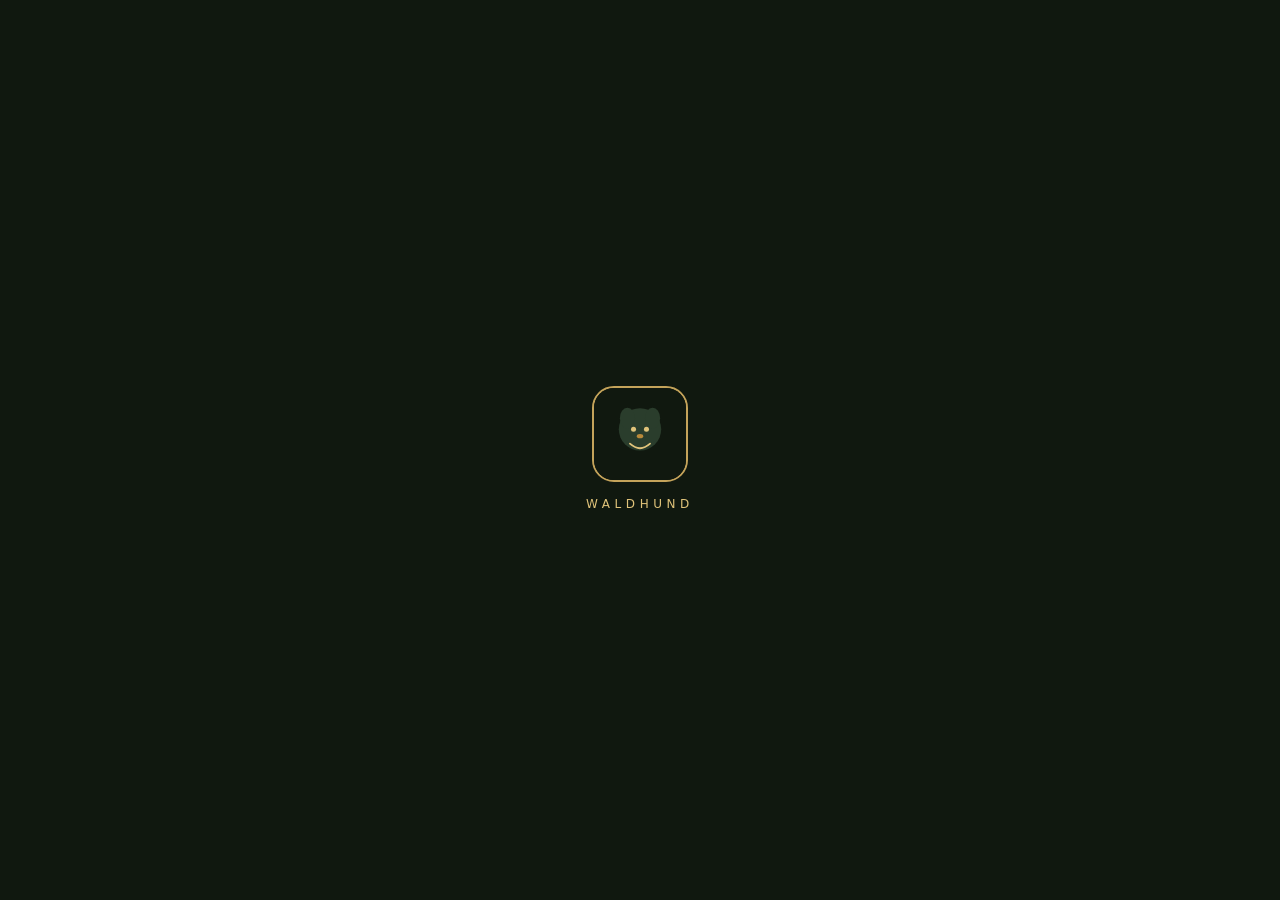
<file: index.html>
<!DOCTYPE html>
<html lang="de">
<head>
  <meta charset="UTF-8" />
  <meta name="viewport" content="width=device-width, initial-scale=1, viewport-fit=cover" />
  <meta name="theme-color" content="#10180f" />
  <meta name="apple-mobile-web-app-capable" content="yes" />
  <meta name="apple-mobile-web-app-title" content="Waldhund" />
  <meta name="description" content="Waldhund — Natur-Trainingsplan. Offline, ohne Account." />
  <title>Waldhund</title>
  <link rel="manifest" href="manifest.json" />
  <link rel="icon" href="assets/icon.svg" />
  <link rel="apple-touch-icon" href="assets/icon.svg" />
  <link rel="stylesheet" href="styles.css" />
</head>
<body>
  <div id="splash"><img src="assets/icon.svg" alt="Waldhund" /><p>WALDHUND</p></div>
  <div id="onboard" class="onboard hidden"></div>
  <div id="app" class="app hidden">
    <header class="hero">
      <img class="bg" src="assets/hero.svg" alt="" />
      <div class="veil"></div>
      <div class="txt">
        <div class="mark">Waldhund</div>
        <h1 id="hero-name">Dein Hund</h1>
        <p class="who" id="hero-sub"></p>
      </div>
    </header>
    <div class="wrap">
      <section id="p-heute" class="panel on"></section>
      <section id="p-plan" class="panel"></section>
      <section id="p-guide" class="panel"></section>
      <section id="p-agent" class="panel"></section>
      <section id="p-mehr" class="panel"></section>
    </div>
    <nav class="dock">
      <button data-p="heute" class="on"><span>🌿</span>Heute</button>
      <button data-p="plan"><span>📆</span>Plan</button>
      <button data-p="guide"><span>📘</span>Guide</button>
      <button data-p="agent"><span>🦉</span>Moos</button>
      <button data-p="mehr"><span>🐾</span>Hund</button>
    </nav>
  </div>
  <script src="breeds.js"></script>
  <script src="engine.js"></script>
  <script src="app.js"></script>
</body>
</html>
</file>
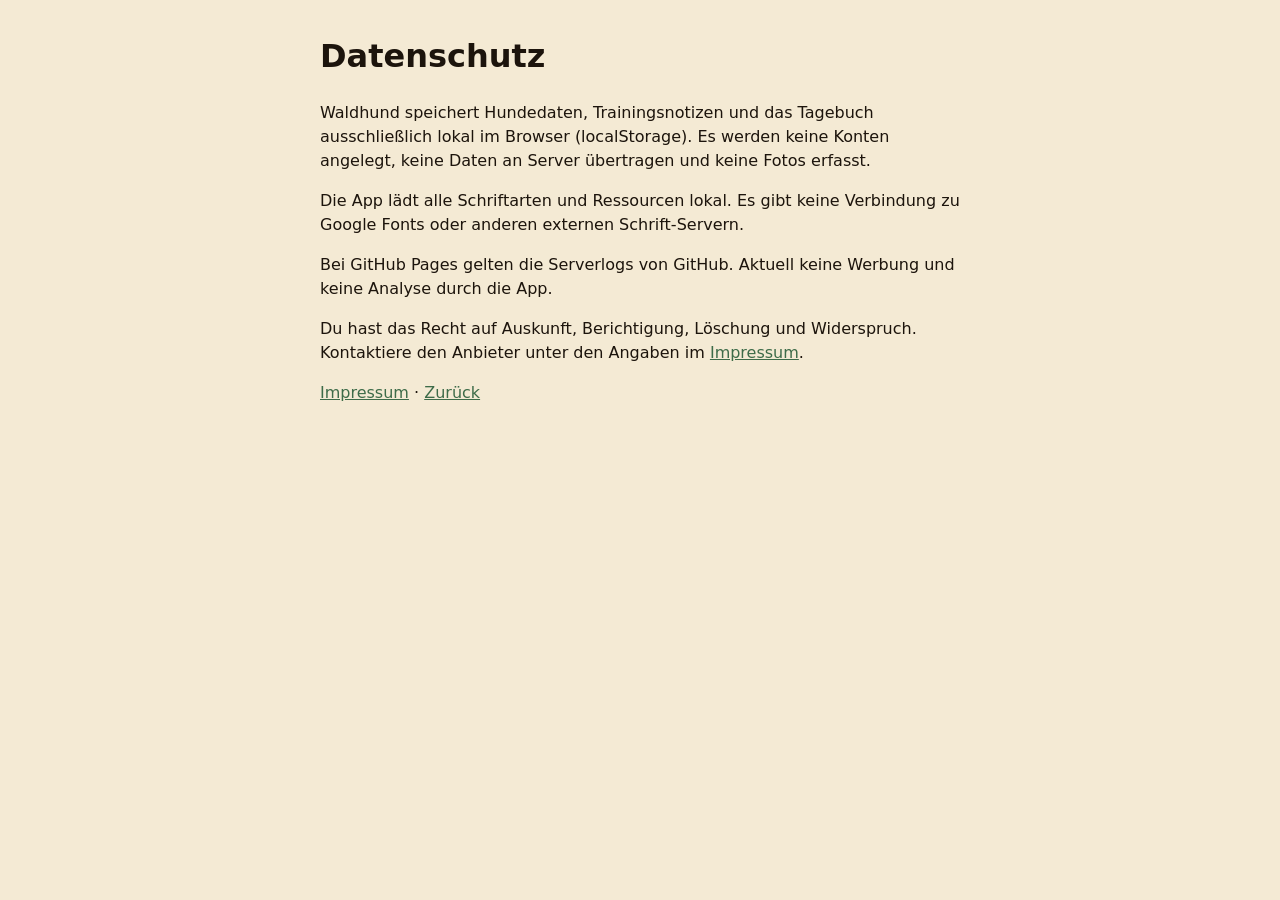
<file: datenschutz.html>
<!DOCTYPE html><html lang="de"><head>
<meta charset="UTF-8"/><meta name="viewport" content="width=device-width, initial-scale=1"/>
<title>Datenschutz · Waldhund</title>
<style>body{font-family:system-ui;max-width:40rem;margin:2rem auto;padding:0 1rem;line-height:1.5;color:#1c140c;background:#f4ead4}a{color:#3d6b48}</style>
</head><body>
<h1>Datenschutz</h1>
<p>Waldhund speichert Hundedaten, Trainingsnotizen und das Tagebuch ausschließlich lokal im Browser (localStorage). Es werden keine Konten angelegt, keine Daten an Server übertragen und keine Fotos erfasst.</p>
<p>Die App lädt alle Schriftarten und Ressourcen lokal. Es gibt keine Verbindung zu Google Fonts oder anderen externen Schrift-Servern.</p>
<p>Bei GitHub Pages gelten die Serverlogs von GitHub. Aktuell keine Werbung und keine Analyse durch die App.</p>
<p>Du hast das Recht auf Auskunft, Berichtigung, Löschung und Widerspruch. Kontaktiere den Anbieter unter den Angaben im <a href="impressum.html">Impressum</a>.</p>
<p><a href="impressum.html">Impressum</a> · <a href="index.html">Zurück</a></p>
</body></html>
</file>
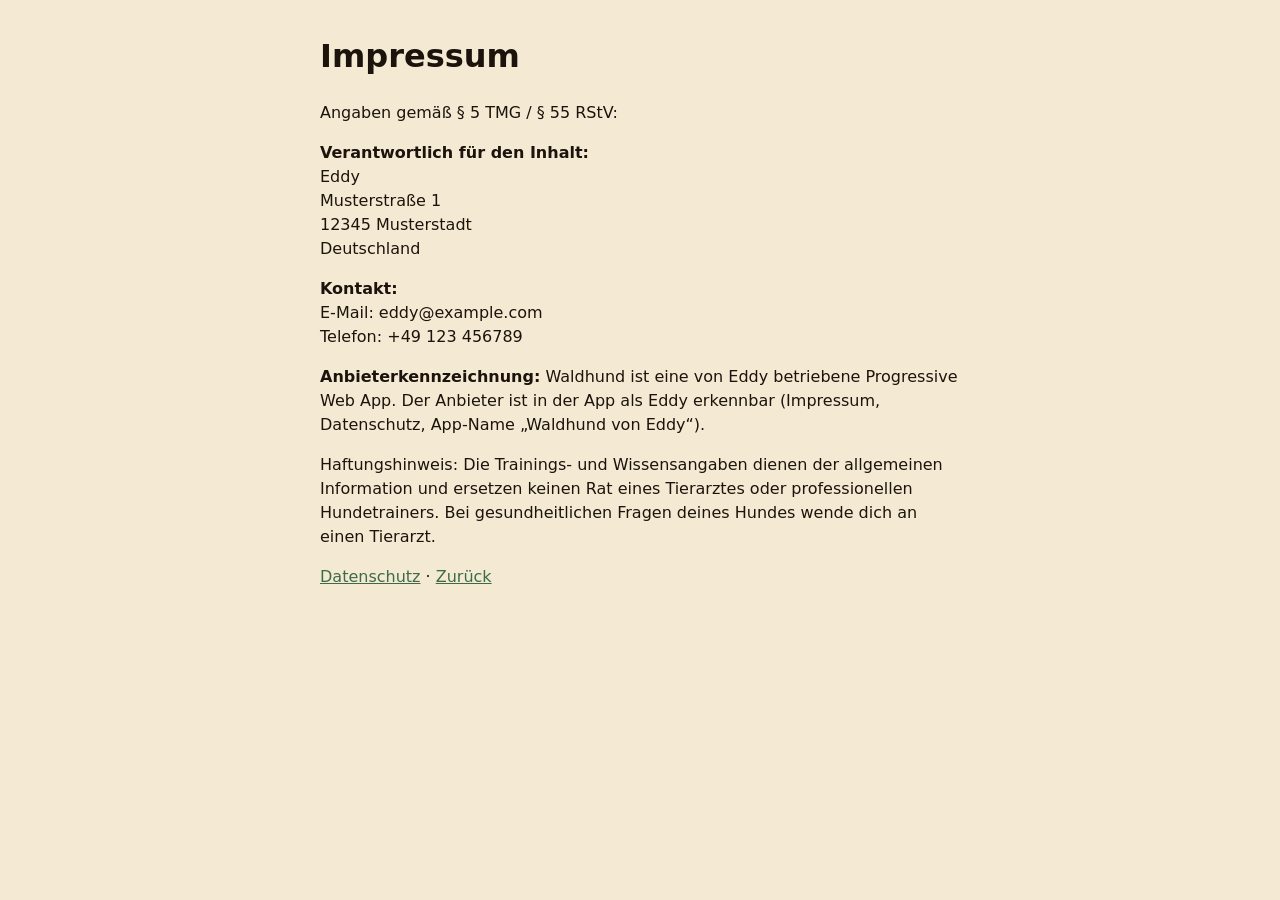
<file: impressum.html>
<!DOCTYPE html><html lang="de"><head>
<meta charset="UTF-8"/><meta name="viewport" content="width=device-width, initial-scale=1"/>
<title>Impressum · Waldhund</title>
<style>body{font-family:system-ui;max-width:40rem;margin:2rem auto;padding:0 1rem;line-height:1.5;color:#1c140c;background:#f4ead4}a{color:#3d6b48}</style>
</head><body>
<h1>Impressum</h1>
<p>Angaben gemäß § 5 TMG / § 55 RStV:</p>
<p><strong>Verantwortlich für den Inhalt:</strong><br>
Eddy<br>
Musterstraße 1<br>
12345 Musterstadt<br>
Deutschland</p>
<p><strong>Kontakt:</strong><br>
E-Mail: eddy@example.com<br>
Telefon: +49 123 456789</p>
<p><strong>Anbieterkennzeichnung:</strong> Waldhund ist eine von Eddy betriebene Progressive Web App. Der Anbieter ist in der App als Eddy erkennbar (Impressum, Datenschutz, App-Name „Waldhund von Eddy“).</p>
<p>Haftungshinweis: Die Trainings- und Wissensangaben dienen der allgemeinen Information und ersetzen keinen Rat eines Tierarztes oder professionellen Hundetrainers. Bei gesundheitlichen Fragen deines Hundes wende dich an einen Tierarzt.</p>
<p><a href="datenschutz.html">Datenschutz</a> · <a href="index.html">Zurück</a></p>
</body></html>
</file>
<file: styles.css>
:root {
  --deep: #0e1610;
  --gold: #b8893a;
  --gold-lt: #e0c37a;
  --paper: #f4ead4;
  --ink: #1c140c;
  --ink2: #4a3b28;
  --line: rgba(184, 137, 58, .28);
  --sans: system-ui, -apple-system, "Segoe UI", Roboto, Helvetica, Arial, sans-serif;
  --serif: Georgia, "Times New Roman", serif;
}
* { box-sizing: border-box; margin: 0; padding: 0; }
html, body { min-height: 100%; }
body {
  font-family: var(--sans);
  background: var(--deep);
  color: var(--paper);
  line-height: 1.45;
}
body::before {
  content: "";
  position: fixed; inset: 0; z-index: 0; pointer-events: none;
  background:
    linear-gradient(180deg, rgba(14,22,16,.5), rgba(14,22,16,.88)),
    url("assets/hero.svg") center top / cover no-repeat;
  opacity: .5;
}
.app, .onboard { position: relative; z-index: 1; }
@media (min-width: 640px) {
  body { display: flex; justify-content: center; padding: 24px 0 32px; }
  .app, .onboard {
    width: 430px;
    min-height: calc(100dvh - 48px);
    background: rgba(14,22,16,.78);
    border: 1px solid var(--line);
    border-radius: 28px;
    box-shadow: 0 30px 80px rgba(0,0,0,.55);
    overflow: hidden;
  }
  .app { padding-bottom: 0; display: flex; flex-direction: column; }
}
.app { max-width: 430px; margin: 0 auto; min-height: 100dvh; padding-bottom: 78px; }
.onboard { max-width: 430px; margin: 0 auto; padding: 0 0 40px; }
.hero { position: relative; height: 200px; overflow: hidden; }
.hero img.bg { width: 100%; height: 100%; object-fit: cover; }
.hero .veil {
  position: absolute; inset: 0;
  background: linear-gradient(180deg, transparent 15%, rgba(14,22,16,.95));
}
.hero .txt { position: absolute; left: 18px; right: 18px; bottom: 16px; }
.mark {
  font-size: 11px; letter-spacing: .32em; text-transform: uppercase;
  color: var(--gold-lt); font-weight: 600;
}
.hero h1, .on-head h1 {
  font-family: var(--serif);
  font-weight: 600; line-height: 1.05;
}
.hero h1 { font-size: 36px; color: #fff8e8; }
.hero .who { color: #d7c49a; font-size: 13px; margin-top: 4px; }
.wrap { padding: 12px 14px 8px; }
.panel { display: none; }
.panel.on { display: block; }
.card {
  background: var(--paper);
  color: var(--ink);
  border-radius: 18px; padding: 14px 14px 16px;
  margin-bottom: 12px; box-shadow: 0 10px 28px rgba(0,0,0,.28);
}
.card h2, .card h3 {
  font-family: var(--serif);
  color: #3d2a14; font-weight: 600;
}
.card h2 { font-size: 26px; margin: 4px 0 4px; }
.card h3 { font-size: 20px; margin: 6px 0 4px; }
.card p { color: var(--ink2); }
.muted { color: #6b5740; font-size: 13px; }
.tag {
  display: inline-block; background: #2a3d2c; color: var(--gold-lt);
  font-size: 10px; letter-spacing: .08em; text-transform: uppercase;
  border-radius: 6px; padding: 3px 8px; font-weight: 600;
}
.check-row {
  display: flex; align-items: center; gap: 10px;
  margin-top: 10px; font-size: 14px; color: var(--ink2); cursor: pointer;
}
.check-row input { width: 20px; height: 20px; accent-color: #3d6b48; }
input, select, textarea {
  width: 100%; background: #fffaf0; color: var(--ink);
  border: 1.5px solid #d2bf94; border-radius: 12px; padding: 11px 12px;
}
textarea { min-height: 88px; resize: vertical; }
label.lab { display: block; font-size: 12px; color: #3d6b48; font-weight: 600; margin: 10px 0 5px; }
.btn {
  background: linear-gradient(180deg, #d7b05a, #a67c2d);
  color: #1c140c; border: 0; border-radius: 12px;
  padding: 12px 16px; font-weight: 700; cursor: pointer;
}
.btn.ghost { background: transparent; color: var(--ink); border: 1.5px solid #cbb48a; }
.btn.full { width: 100%; }
.chips { display: flex; flex-wrap: wrap; gap: 6px; }
.chip {
  border: 1.5px solid #cbb48a; background: #fffaf0; border-radius: 999px;
  padding: 7px 11px; font-size: 13px; cursor: pointer; color: var(--ink);
}
.chip.on { background: #2a3d2c; border-color: #2a3d2c; color: var(--gold-lt); }
.bars { display: grid; gap: 7px; margin-top: 10px; }
.bar { display: grid; grid-template-columns: 70px 1fr 16px; gap: 8px; align-items: center; font-size: 12px; color: var(--ink2); }
.bar i { height: 8px; background: #ddd0b0; border-radius: 99px; overflow: hidden; }
.bar i b { display: block; height: 100%; background: linear-gradient(90deg, #3d6b48, #b8893a); }
.agent { display: flex; gap: 12px; align-items: center; }
.agent img {
  width: 64px; height: 64px; border-radius: 50%; object-fit: cover;
  border: 3px solid #b8893a; flex: none;
}
.chatlog { display: flex; flex-direction: column; gap: 8px; max-height: 260px; overflow: auto; margin-bottom: 10px; }
.bubble {
  background: #fffaf0; border: 1px solid #d2bf94; border-radius: 14px 14px 14px 4px;
  padding: 10px 12px; font-size: 14px; color: var(--ink);
}
.bubble.me { align-self: flex-end; background: #2a3d2c; color: var(--paper); border-color: #2a3d2c; }
.avatar { width: 76px; height: 76px; border-radius: 50%; object-fit: cover; border: 3px solid #b8893a; background: #1a1510; }
.dogline { display: flex; gap: 12px; align-items: center; }
.logitem { border-top: 1px dashed #d2bf94; padding: 8px 0; }
.logitem:first-child { border-top: 0; }
.hidden { display: none !important; }
nav.dock {
  position: fixed; left: 50%; bottom: 0; transform: translateX(-50%);
  width: min(430px, 100%);
  display: grid; grid-template-columns: repeat(5,1fr);
  background: #10180f; border-top: 1px solid var(--line);
  padding: 8px 6px calc(10px + env(safe-area-inset-bottom));
  z-index: 20;
}
@media (min-width: 640px) {
  nav.dock { position: sticky; left: auto; transform: none; width: 100%; border-radius: 0 0 28px 28px; }
  .app .wrap { flex: 1; }
}
nav.dock button {
  background: none; border: 0; color: #8a9a86; font-size: 10px; font-weight: 600;
  padding: 4px 2px; cursor: pointer;
}
nav.dock button span { display: block; font-size: 20px; line-height: 1.2; }
nav.dock button.on { color: var(--gold-lt); }
.on-head { position: relative; height: 210px; overflow: hidden; }
.on-head img { width: 100%; height: 100%; object-fit: cover; }
.on-head .veil { position: absolute; inset: 0; background: linear-gradient(180deg, rgba(14,22,16,.15), rgba(14,22,16,.92)); }
.on-head .txt { position: absolute; left: 18px; right: 18px; bottom: 16px; }
.on-head h1 { font-size: 34px; color: #fff8e8; }
.on-body { padding: 14px; }
#splash{
  position:fixed;inset:0;z-index:80;display:flex;flex-direction:column;align-items:center;justify-content:center;
  background:#10180f;transition:opacity .45s ease;
}
#splash img{width:96px;height:96px;border-radius:22px;object-fit:cover;border:2px solid #c4a35a}
#splash p{margin-top:14px;letter-spacing:.38em;font-size:12px;color:#e0c37a}
#splash.go{opacity:0;pointer-events:none}
</file>
